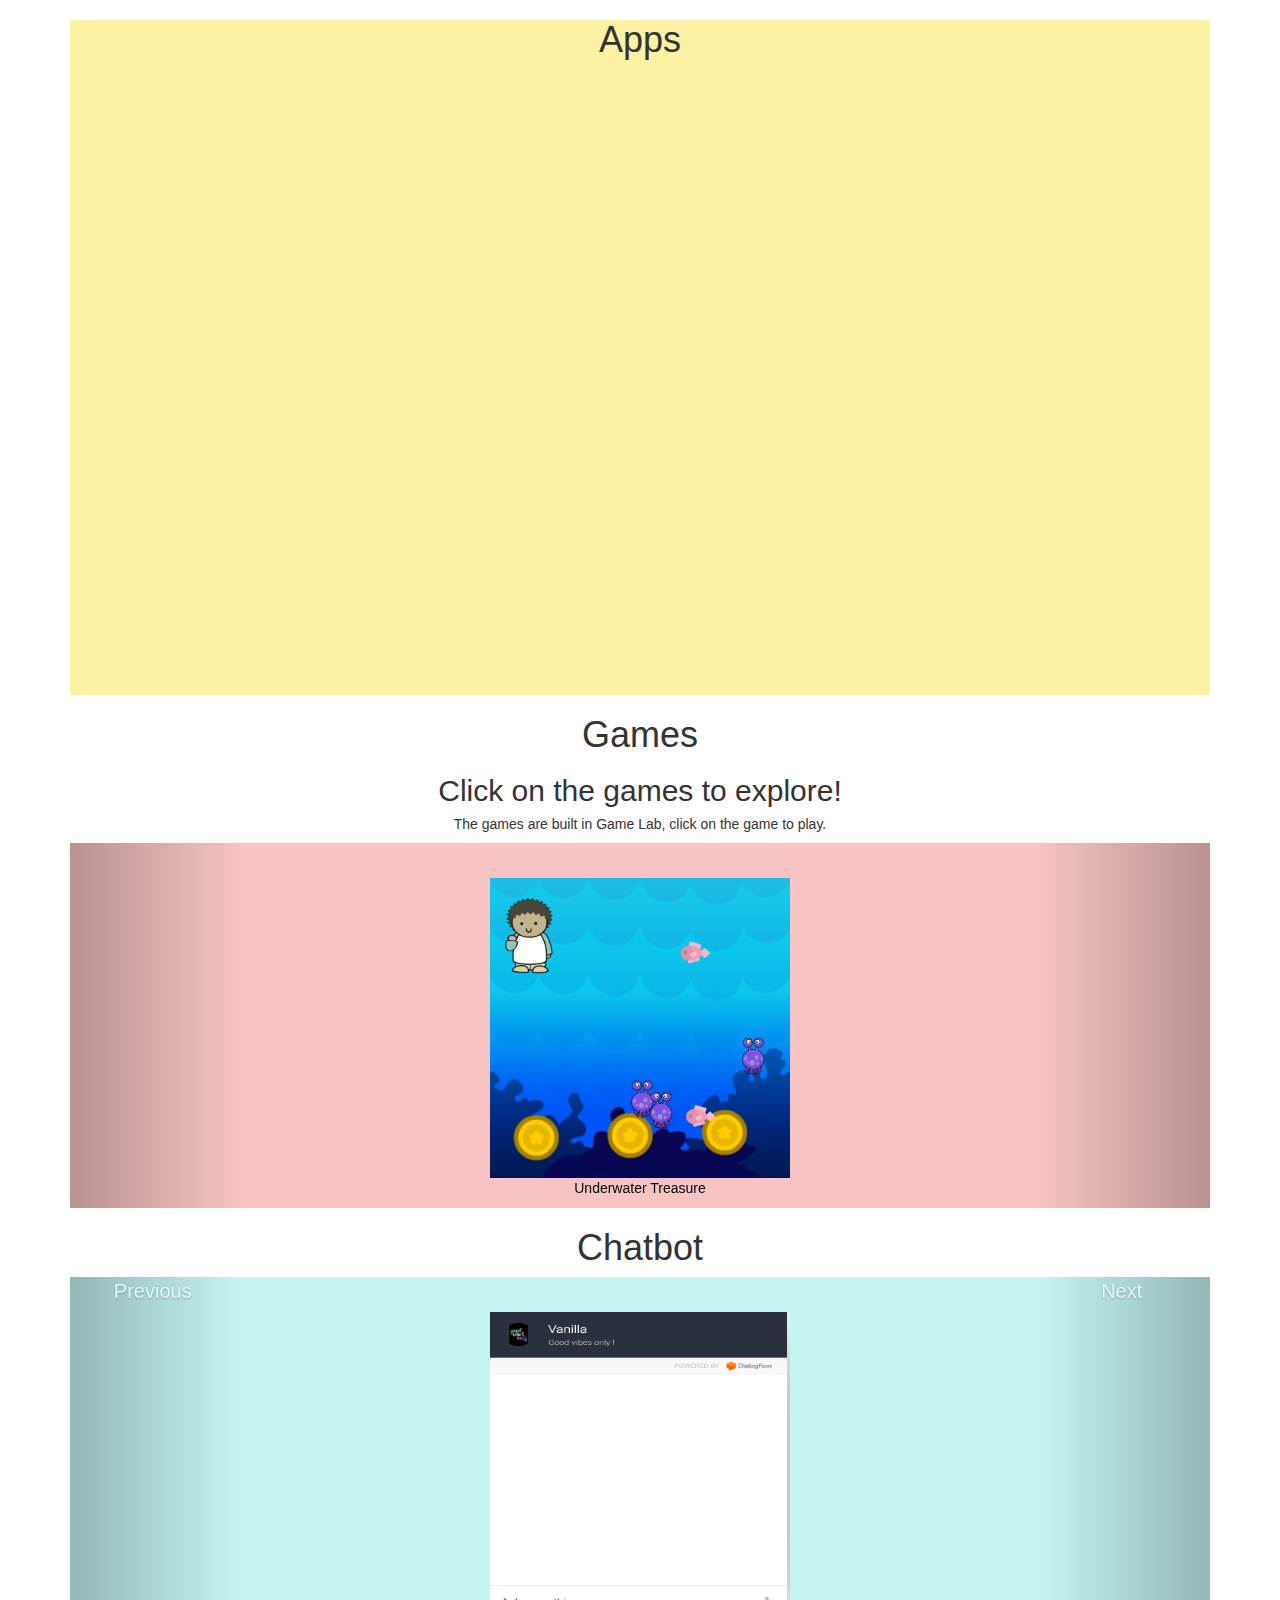
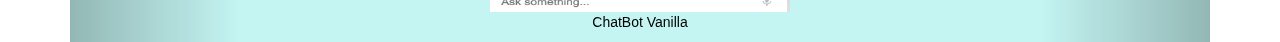
<file: index.html>
<!DOCTYPE html>
<html lang="en">

<head>
    <title>Bootstrap Example</title>
    <meta charset="utf-8">
    <link rel="stylesheet" type="text/css" href="style.css">
    <link rel="stylesheet" href="https://maxcdn.bootstrapcdn.com/bootstrap/3.4.0/css/bootstrap.min.css">
    <script src="https://ajax.googleapis.com/ajax/libs/jquery/3.4.1/jquery.min.js"></script>
    <script src="https://maxcdn.bootstrapcdn.com/bootstrap/3.4.0/js/bootstrap.min.js"></script>
</head>

<body>
    <div class="container">
        <section id="apps">
            <h1> Apps</h1>
            <div class="line"></div>
            <iframe  width="450" height="620" style="border: 0px;" src="https://studio.code.org/projects/applab/SAYJuH8HNDwBIhoxnzIsRsavPbLgEflbQZvF7fs-tnc/embed"></iframe>
            <iframe width="450" height="620" style="border: 0px;" src="https://studio.code.org/projects/applab/X9nCgtaVCoVfx0LkY1urG5-o0h94rl0RYOSfQGDK1lc/embed"></iframe>

        </section>
        <h1> Games</h1>
        <div class="line"></div>
        <h2> Click on the games to explore! </h2>
        <h5> The games are built in Game Lab, click on the game to play.</h5>
        <div class="carousel slide" id="mycarousel1">
            <div class="carousel-inner">
                <div class="item active">
                    <center>
                        <a href="https://studio.code.org/projects/spritelab/XPqeSyPDDfXA8x00NYnOEADJXTfNC7ZuQ-CqxWcO-UQ" target="_blank">
                            <img src="Treasure.png" class="img-responsive">
                        </a>
                        <div class="carousel-content">
                            <p> Underwater Treasure</p>
                        </div>

                    </center>

                </div>
                    <div class="item">
                    <center>
                        <a href="https://studio.code.org/projects/spritelab/vUXSQYxkzs6R6n3NXBABxJh7FJe-O09-GWPoYgQICKI" target="_blank">
                            <img src="Winnie.png" class="img-responsive">
                        </a>
                        <div class="carousel-content">
                            <p> Winnie finds honey!</p>
                        </div>

                    </center>

                </div>
            </div>
                <a class="left carousel-control" href="#mycarousel1" data-slide="prev">
              <span class="glyphicon glyphicon-cheveron-left"></span></a>
                <a class="right carousel-control" href="#mycarousel1" data-slide="next">
                <span class="glyphicon glyphicon-cheveron-right"></span></a>
                   
          
        </div>
         <h1> Chatbot</h1>
        <div class="line"></div>
       
        
        <div class="carousel slide" id="mycarousel2">
            <div class="carousel-inner">
                <div class="item active">
                    <center>
                        <a href=
   
                           "https://console.dialogflow.com/api-client/demo/embedded/53febb85-7995-47d6-9973-14785eaf22b0"target="_blank"> <img src="Vanilla.png"class="img-responsive"></a>

                           
                        <div class="carousel-content">
                            <p> ChatBot Vanilla</p>
                        </div>

                    </center>

                </div>
                    <div class="item">
                    <center>
                        <a href="https://console.dialogflow.com/api-client/demo/embedded/43627dbb-38a9-4f6d-bf32-92f9fad37bc0" target="_blank"><img src="Covid-19%20ChatBot.png" class="img-responsive">
                           
                        </a>
                        <div class="carousel-content">
                            <p> Covid-19 ChatBot</p>
                        </div>

                    </center>

                </div>
                 </div>
                <a class="left carousel-control" href="#mycarousel2" data-slide="prev"> Previous
              <span class="glyphicon glyphicon-cheveron-left"></span></a>
                <a class="right carousel-control" href="#mycarousel2" data-slide="next">
                    Next
                <span class="glyphicon glyphicon-cheveron-right"></span></a>
                   
            </div>
       
    </div>
</body>

</html>
</file>
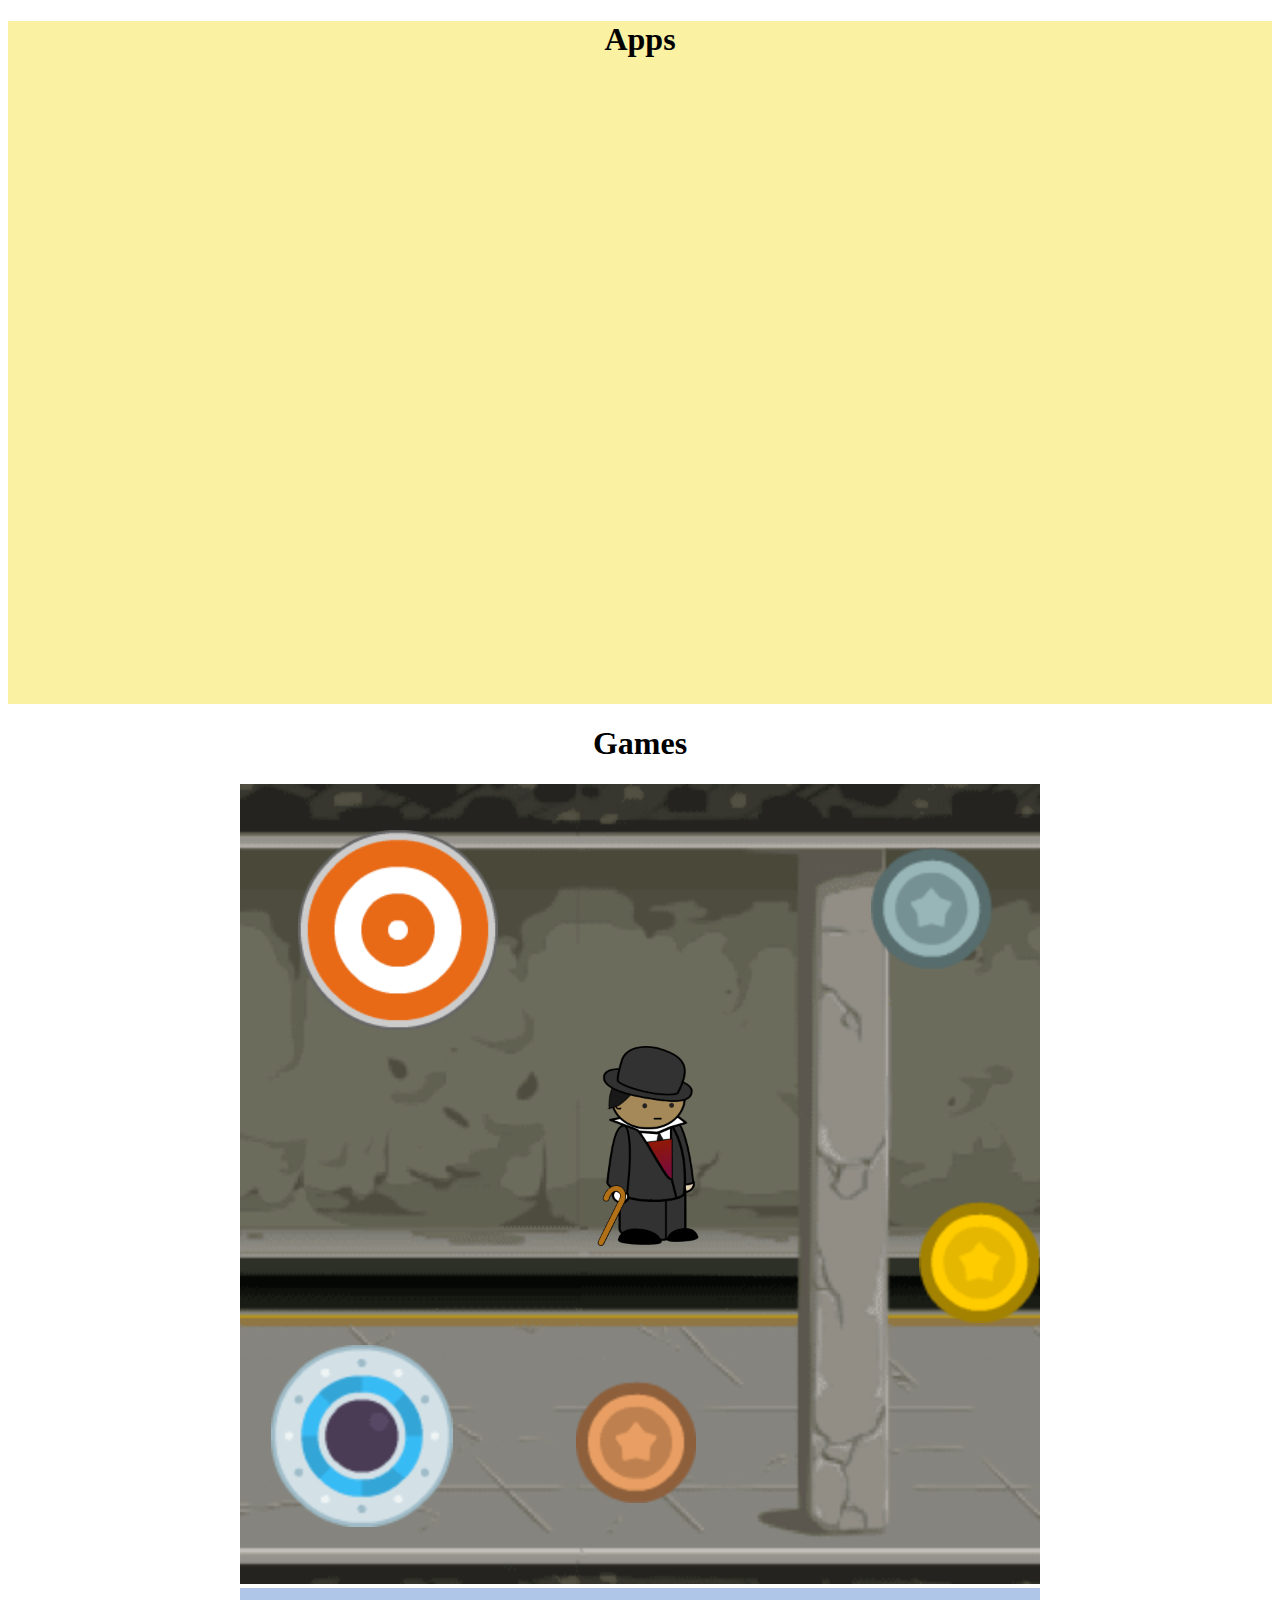
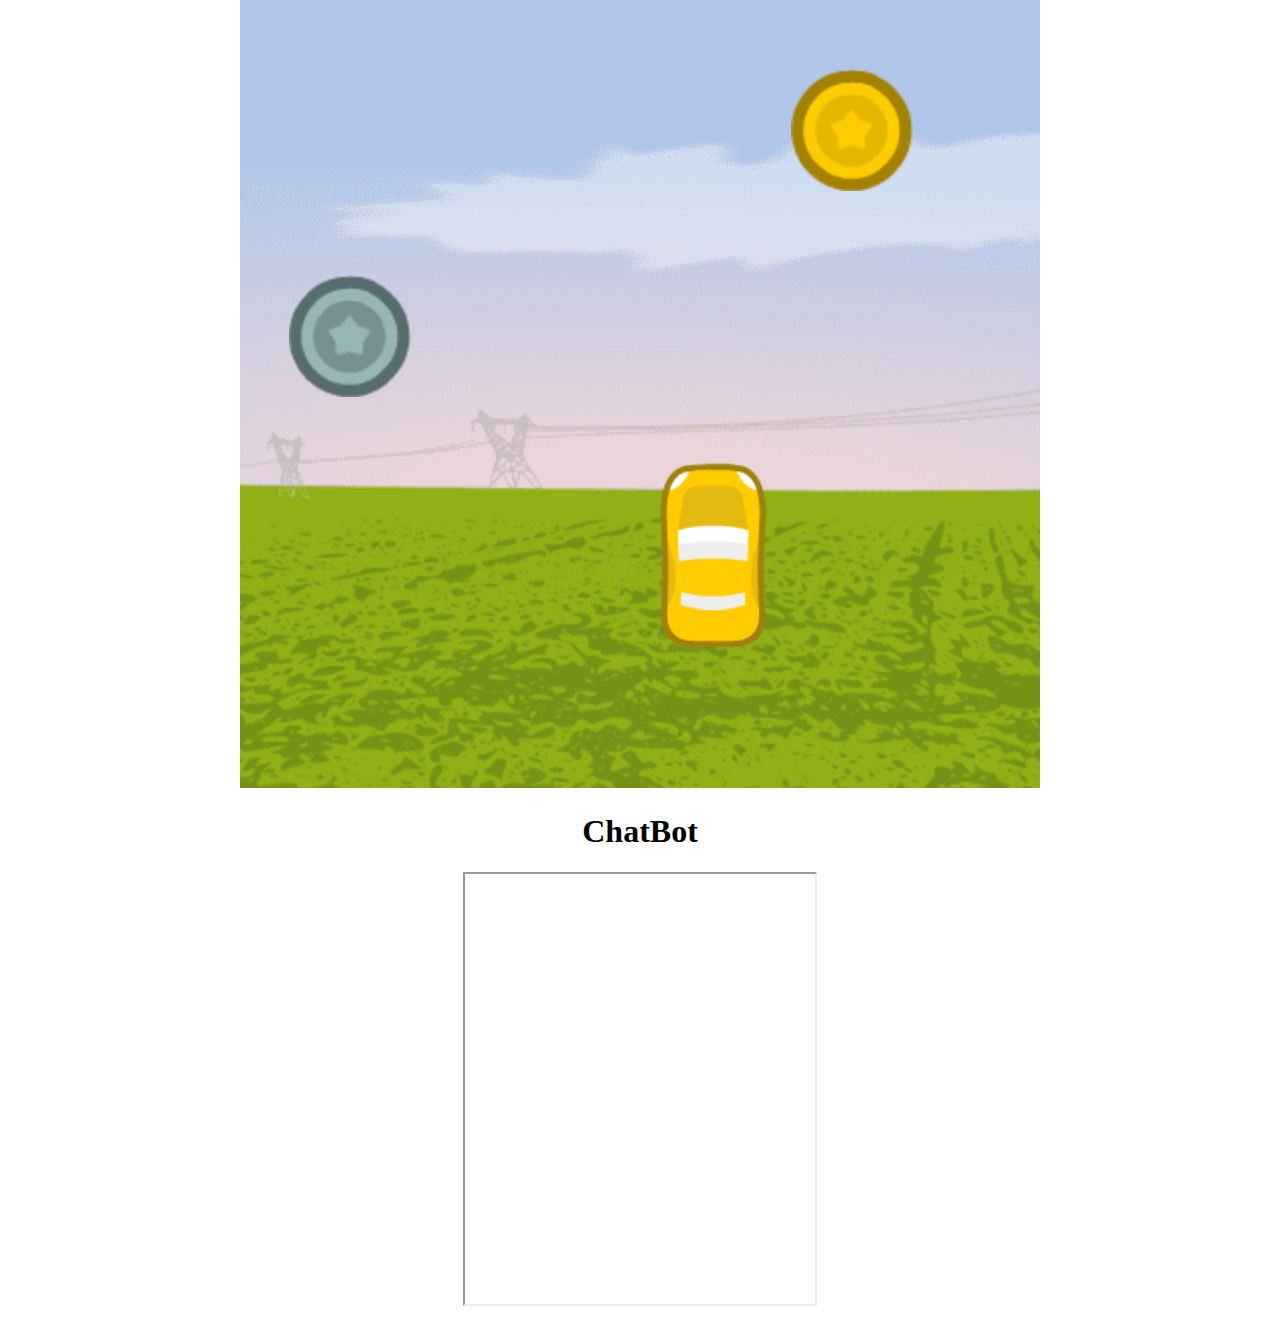
<file: home.html>
<!DOCTYPE html>
<html lang= "en">
<head>
<title> Personal Website</title>
<meta charset= "utf-8">
<meta name="viewport" content="width=device-width ,intial-scale=1.0">
<link rel="stylesheet" href=" style.css">
</head>
<body>
<section id="apps">
<h1> Apps </h1>
<div class=" line"></div>
<iframe width="352" height="620" style="border: 0px;" src="https://studio.code.org/projects/applab/SAYJuH8HNDwBIhoxnzIsRsavPbLgEflbQZvF7fs-tnc/embed"></iframe>
<iframe width="352" height="620" style="border: 0px;" src="https://studio.code.org/projects/applab/XjWWQnAPCWGFjvlmQgINhKIDfIx-GBjeg4VB2pv_sEE/embed"></iframe>
 <iframe width="352" height="620" style="border: 0px;" src="https://studio.code.org/projects/applab/X9nCgtaVCoVfx0LkY1urG5-o0h94rl0RYOSfQGDK1lc/embed"></iframe>

</section>
<section id="game">
<h1> Games </h1>
<div class=" line"></div>

<a href="https://studio.code.org/projects/spritelab/jp1LjDUR4ANMKSzC8nPUhjOpSiOcIbcAHBCg1gNUO7Q" target="_blank" ><img src="Coin_Jingle.png"></a>
<a href="https://studio.code.org/projects/spritelab/xwSE7b898sqJKtRCr9PL_H1IOH2GY1bNjrCnNeR1hwk" target="_blank" ><img src="Car_Stimulator.png"></a>



</section>
<section id="chatbot">
<h1> ChatBot </h1>
<div class=" line"></div>
<iframe
    allow="microphone;"
    width="350"
    height="430"
    src="https://console.dialogflow.com/api-client/demo/embedded/53febb85-7995-47d6-9973-14785eaf22b0">
</iframe>
      
</section>
</body>
</html>
</file>
<file: style.css>
body{
    text-align:center;
    
}
#apps{
    background-color: #faf1a2;
  
}
#mycarousel1{
   background-color: #f7c3c3;
    color:black;
    
}
#mycarousel1 img{
    height: 300px;
    width: 300px;
    margin-top:35px;
}
#mycarousel2{
   background-color: #c4f5f2;
    color:black;
    
}
#mycarousel2 img{
    height: 300px;
    width: 300px;
    margin-top:35px;
}
</file>
